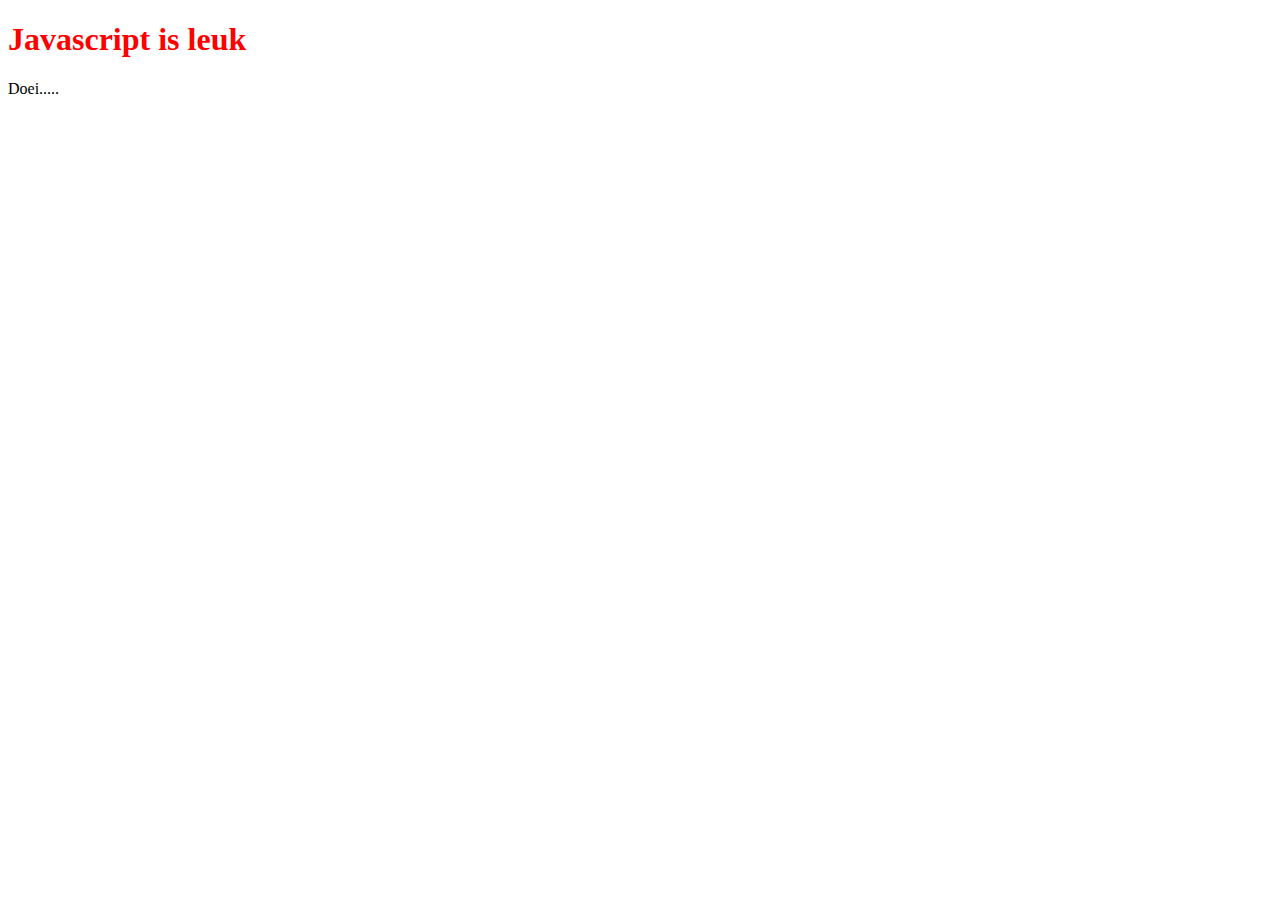
<file: P1 html-css/P1-javascript/index.html>
<!DOCTYPE html>
<html lang="en">
<head>
    <meta charset="UTF-8">
    <meta http-equiv="X-UA-Compatible" content="IE=edge">
    <meta name="viewport" content="width=device-width, initial-scale=1.0">
    <title>Javascript</title>
</head>
<body>
    <h1 id="title">Javascript is leuk</h1>
    <p id="p1">Doei.....</p>
    <script src="script.js"></script>
    
    
</body>
</html>
</file>
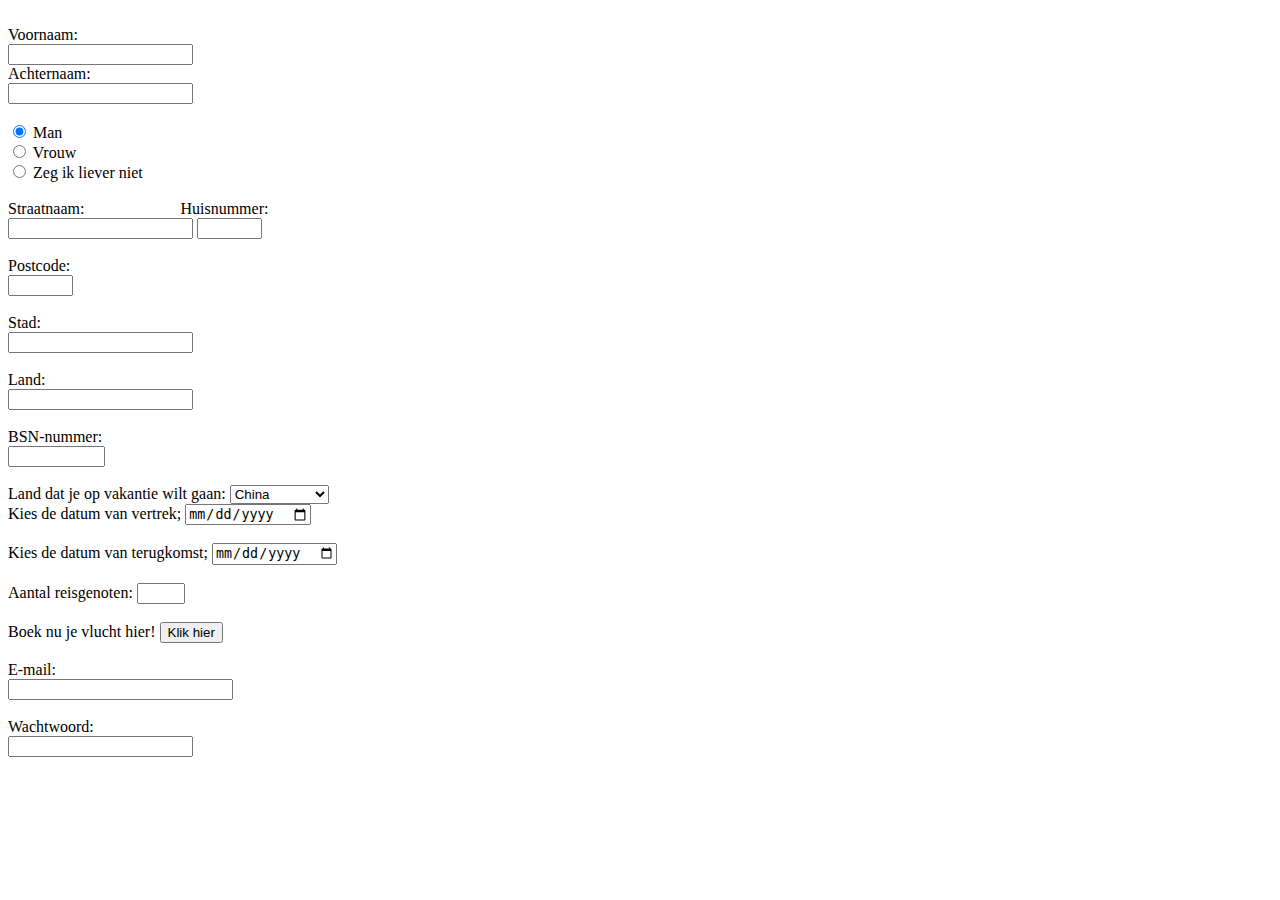
<file: Abdel opdrachten 3-9/Abdel opdrachten 3/opdracht_3.2/index.html>
<!DOCTYPE html>
<html lang="en">
<head>
    <meta charset="UTF-8">
    <meta http-equiv="X-UA-Compatible" content="IE=edge">
    <meta name="viewport" content="width=device-width, initial-scale=1.0">
    <title>Boekingsformulier</title>
</head>
<body>
        <br>
    <form action="/action_page.php">
        <label for="voornaam">Voornaam:</label>
        <br>
        <input type="text" id="voornaam" name="voornaam">
        <br>
        <label for="achternaam">Achternaam:</label>
        <br>
        <input type="text" id="achternaam" name="achternaam">
        <br>
        <br>

        <input type="radio" id="man" name="geslacht" value="Man" checked="Man">
        <label for="man">Man</label>
        <br>
        <input type="radio" id="vrouw" name="geslacht" value="Vrouw">
        <label for="vrouw">Vrouw</label>
        <br>
        <input type="radio" id="Zeg ik liever niet" name="geslacht" value="Zeg ik liever niet">
        <label for="Zeg ik liever niet">Zeg ik liever niet</label>
        <br>
        <br>

        <label for="straatnaam">Straatnaam:&nbsp;&nbsp;&nbsp;&nbsp;&nbsp;&nbsp;&nbsp;
         &nbsp;&nbsp;&nbsp;&nbsp;&nbsp;&nbsp;&nbsp;&nbsp;&nbsp;&nbsp;&nbsp;
        &nbsp;&nbsp;&nbsp; Huisnummer:</label>
        <br>
        <input type="text" id="straatnaam" name="straatnaam">
        <input type="text" id="huisnummer/toevoegingen" name="huisnummer/toevoegingen"
        maxlength="5" size="5">
        <br>
        <br>

        <label for="postcode">Postcode:</label>
        <br>
        <input type="text" id="postcode" name="postcode" maxlength="6" size="5">
        <br>
        <br>
    
        <label for="stadsnaam">Stad:</label>
        <br>
        <input type="text" id="stadsnaam" name="stadsnaam">
        <br>
        <br>

        <label for="land">Land:</label>
        <br>
        <input type="text" id="land" name="land">
        <br>
        <br>

        <label for="BSN-nummer">BSN-nummer:</label>
        <br>
        <input type="text" id="BSN-nummer" name="BSN-nummer" 
        maxlength="9" size="9">
        <br>
        <br>

        <label for="land">Land dat je op vakantie wilt gaan:</label>      
        <select id="land" name="land" class="land_kiezer">        
        <option value="Netherlands">China</option>
        <option value="Netherlands">Turkije</option>
        <option value="Netherlands">Saudi Arabie</option>
        <option value="Netherlands">Somalie</option>
        <option value="Netherlands">Egypte</option>
        <option value="Netherlands">Marokko</option>
        </select>
        <br>

        <label for="minimale_datum">Kies de datum van vertrek;</label>
        <input type="date" id="minimale_datum" name="minimale_datum" min="2022-09-15">
        <br>
        <br>

        <label for="datum_van_terugkomst">Kies de datum van terugkomst;</label>
        <input type="date" id="datum_van_terugkomst" min="2022-09-15">
        <br>
        <br>

        <label for="aantal_reisgenoten">Aantal reisgenoten:</label>
        <input type="number" id="aantal_reisgenoten" name="aantal_reisgenoten" min="1" max="4">
        <br>
        <br>

        <label for="boek knopje">Boek nu je vlucht hier!</label>
        <input type="button" onclick="alert('oeps, volgende keer beter')" 
        value="Klik hier">
        <br>
        <br>

        <label for="email">E-mail:</label>
        <br>
        <input type="email" id="email" name="email" size="25">
        <br>
        <br>        
        <label for="wachtwoord">Wachtwoord:</label>
        <br>
        <input type="password" id="wachtwoord" name="wachtwoord">
</body>
</html>
</file>
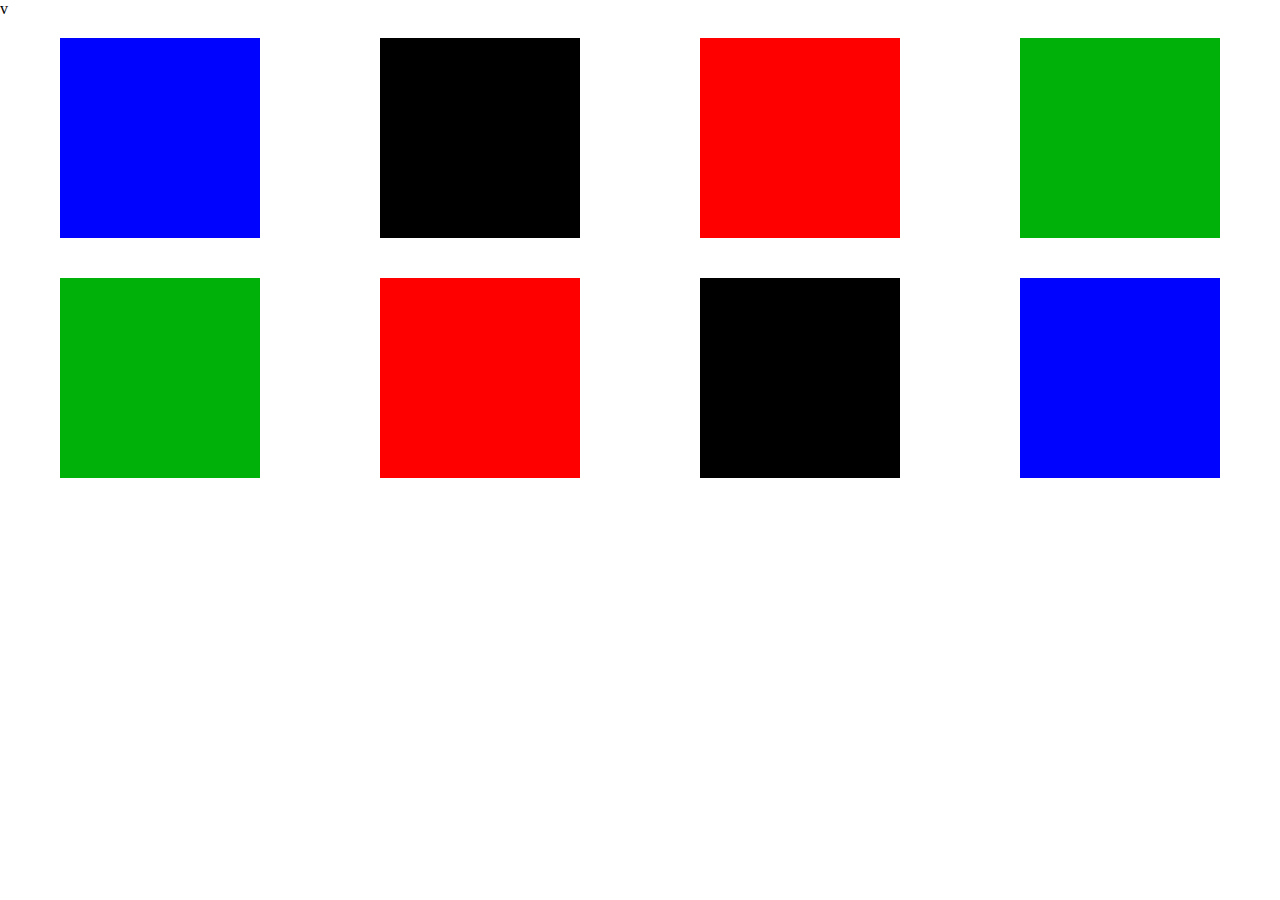
<file: Abdel opdrachten 3-9/Abdel opdrachten 6/opdr 6.2/index.html>
<!DOCTYPE html>
<html lang="en">
<head>
<meta charset="UTF-8">
<meta http-equiv="X-UA-Compatible" content="IE=edge">
<meta name="viewport" content="width=device-width, initial-scale=1.0">
<title>6.2</title>
<link rel="stylesheet" href="mystyle.css">
</head>v
<body>
<section class="flex-container">
<div class="item"></div>
<div class="item2"></div>
<div class="item3"></div>
<div class="item4"></div>

</section>
<section class="flex-container2">
<div class="item"></div>
<div class="item2"></div>
<div class="item3"></div>
<div class="item4"></div>

</section>
</body>
</html>
</file>
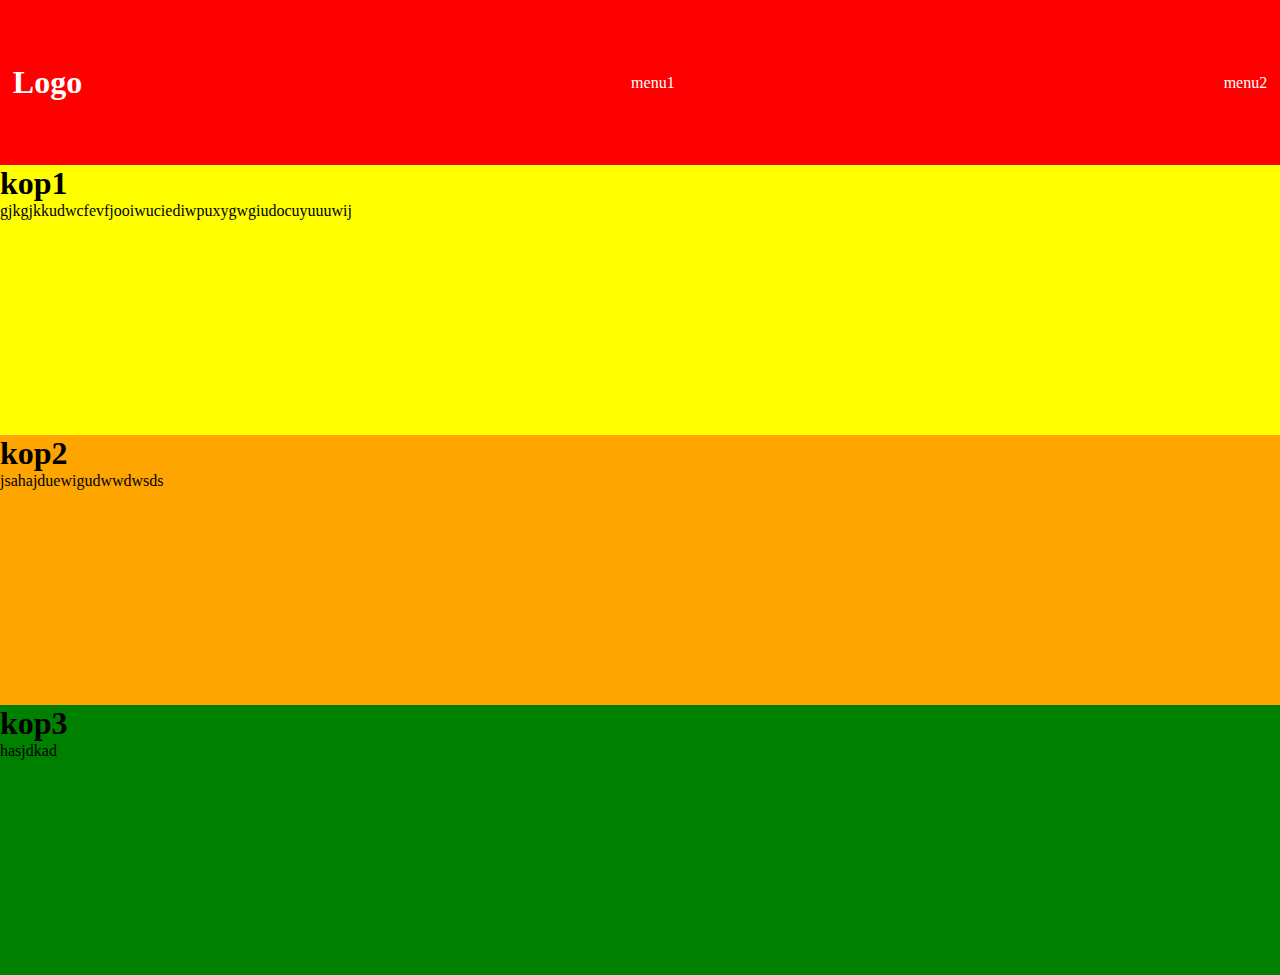
<file: Abdel opdrachten 3-9/Abdel opdrachten 7/opdr 7.1/index.html>
<!DOCTYPE html>
<html lang="en">
<head>
    <meta charset="UTF-8">
    <meta http-equiv="X-UA-Compatible" content="IE=edge">
    <meta name="viewport" content="width=device-width, initial-scale=1.0">
    <title>Opdracht 7.1</title>
    <link rel="stylesheet" href="mystyle.css">
</head>
<body>
        <header>
            <nav>
                <h1>Logo</h1>
                <p>menu1</p>
                <p>menu2</p>
                <div class="hamburger">HB</div>
            </nav>
        </header>
        <main>
            <section class="section1">
                <h1>kop1</h1>
                <p>gjkgjkkudwcfevfjooiwuciediwpuxygwgiudocuyuuuwij</p>
            </section>
            <section class="section2">
                <h1>kop2</h1>
                <p>jsahajduewigudwwdwsds</p>
            </section>
            <section class="section3">
                <h1>kop3</h1>
                <p>hasjdkad</p>
            </section>
        </main>
</body>
</html>
</file>
<file: Abdel opdrachten 3-9/Abdel opdrachten 6/opdr 6.2/mystyle.css>
*{
    box-sizing: border-box;
    margin: 0px;
    padding: 0px;
 }
 .flex-container{
    display: flex;
    flex-direction:  row;
    background: #fff;
    justify-content: space-around;
 
 }
 .item3{
    width: 200px;
    height: 200px;
    background: red;
    margin: 20px;
 
 }
 
 .item{
    width: 200px;
    height: 200px;
    background: rgb(0, 4, 255);
    margin: 20px;
 
 }
 .item2{
    width: 200px;
    height: 200px;
    background: rgb(0, 0, 0);
    margin: 20px;
 
 }
 .item4{
    width: 200px;
    height: 200px;
    background: rgb(0, 177, 9);
    margin: 20px;
 
 }
 .flex-container2{
    display: flex;
    flex-direction:  row-reverse;
    background: #fff;
    justify-content: space-around;
 
 }
</file>
<file: Abdel opdrachten 3-9/Abdel opdrachten 7/opdr 7.1/mystyle.css>
*{
   margin: 0;
   padding: 0;
}

nav{
   color: white;
   display: flex;
   align-items: center;
   justify-content: space-between;
   width: 98%;
   margin: auto;
   padding: 5% 1%;
}
header{
   background-color: red;
}
.hamburger{
   display: none;
}
section{
   height: 30vh;
}
.section1{
   background-color: yellow;
}
.section2{
   background-color: orange;
}
.section3{
   background-color: green;
}
.div1{
   background-color: rgb(228, 0, 95);
   margin: auto;
   padding: 5% 1%;
   width: 98%;
}
.div2{
   background-color: rgb(238, 255, 0);
   margin: auto;
   padding: 5% 1%;
   width: 98%;
}
.div3{
   background-color: rgb(34, 0, 229);
   margin: auto;
   padding: 5% 1%;
   width: 98%;
}
@media(max-width:700px){
   .section1{
      background-color: lightblue;
   }
   .section2{
      background-color: pink;
   }
   .section3{
      background-color: blue;
   }
   section {
      text-align: center;
   }
   .hamburger{
      display: inline;
   }
   }
</file>
